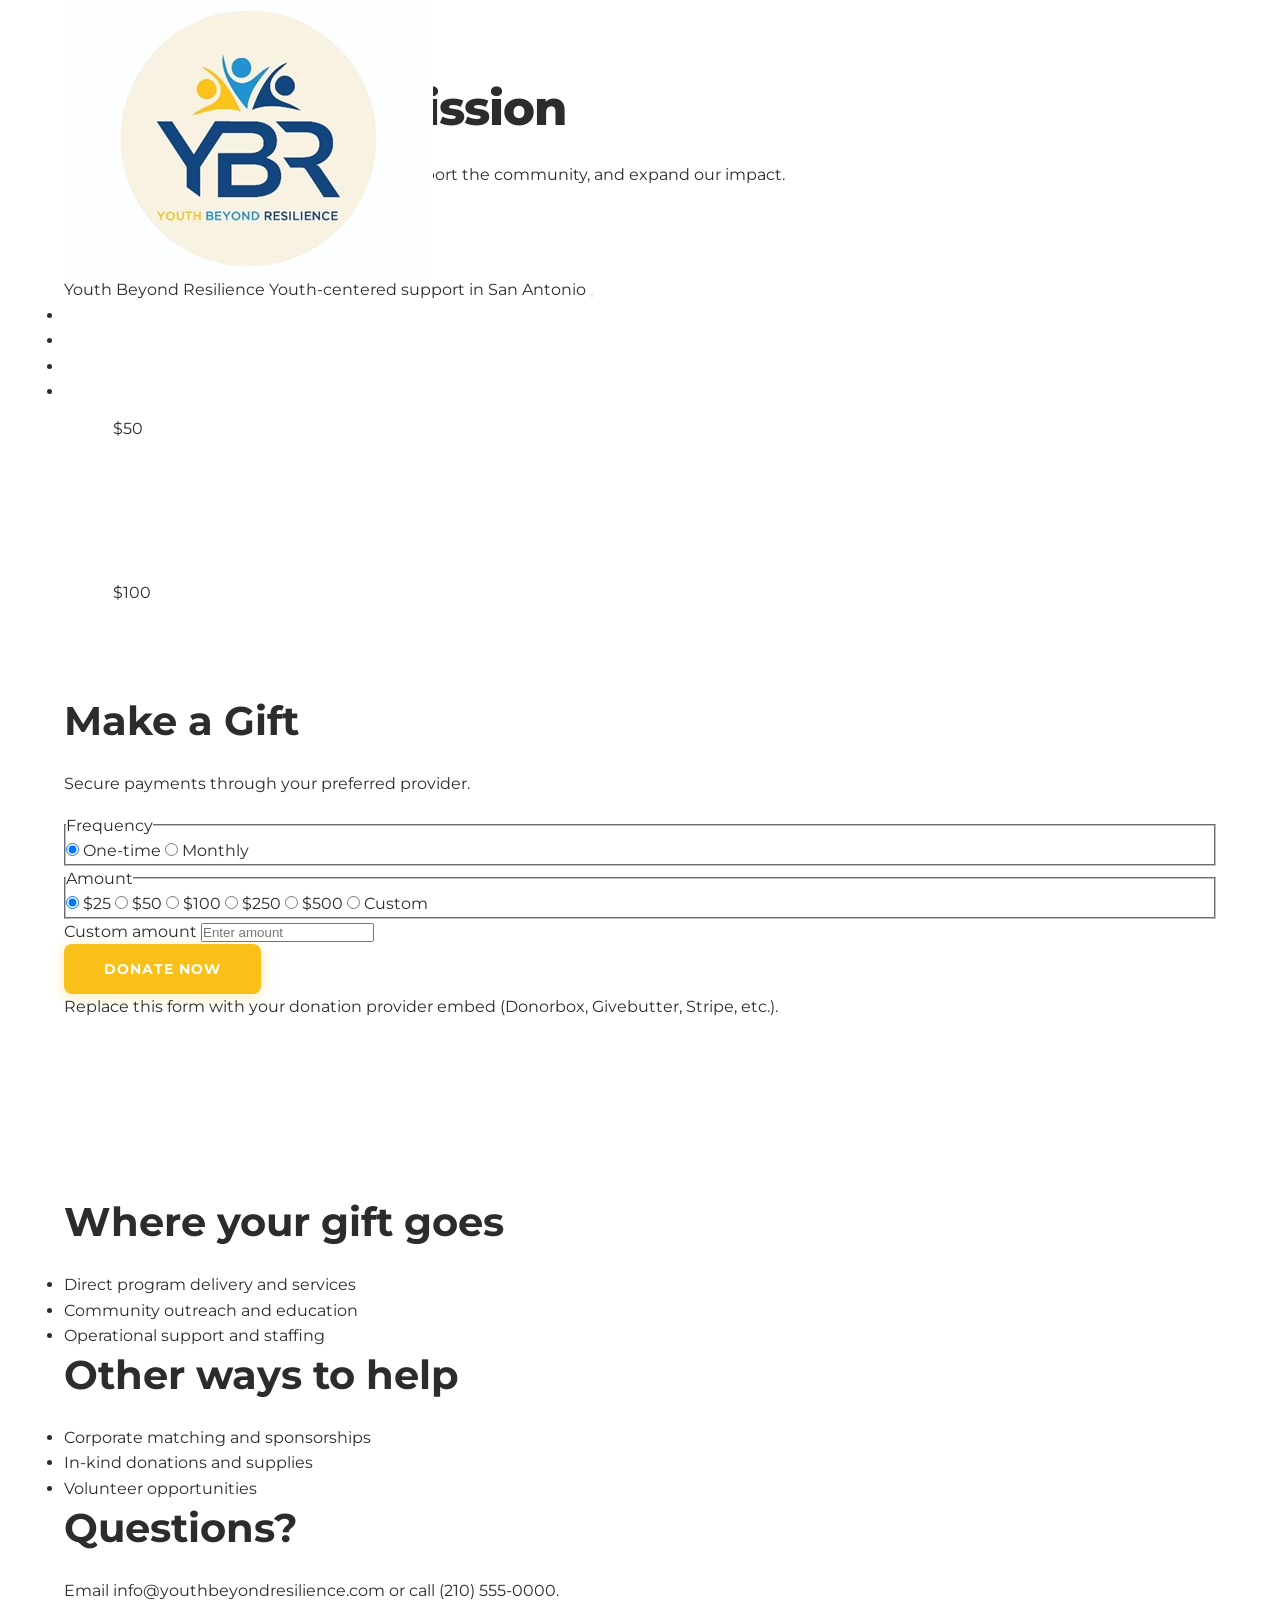
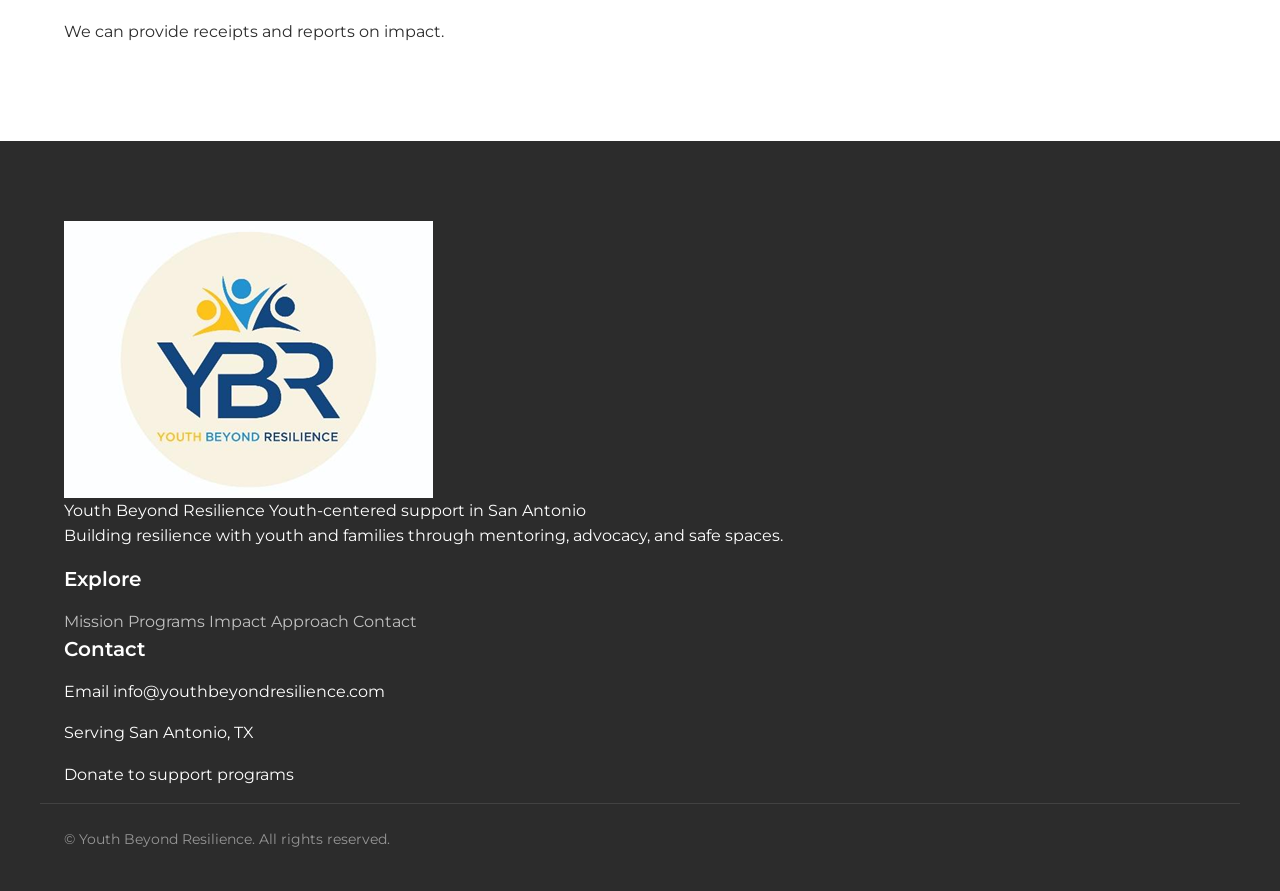
<file: client-youth-beyond-resilience/donate.html>
<!DOCTYPE html>
<html lang="en">
<head>
  <meta charset="UTF-8">
  <meta name="viewport" content="width=device-width, initial-scale=1.0">

  <title>Donate | Youth Beyond Resilience</title>
  <meta name="description" content="Support Youth Beyond Resilience with a secure donation.">

  <meta property="og:type" content="website">
  <meta property="og:url" content="https://youthbeyondresilience.com/donate">
  <meta property="og:title" content="Donate | Youth Beyond Resilience">
  <meta property="og:description" content="Support Youth Beyond Resilience with a secure donation.">
  <meta property="og:image" content="https://youthbeyondresilience.com/public/images/image.png">

  <link rel="icon" type="image/png" href="public/images/image.png">

  <link rel="stylesheet" href="public/css/styles.css">

  <link rel="preconnect" href="https://fonts.googleapis.com">
  <link rel="preconnect" href="https://fonts.gstatic.com" crossorigin>
  <link href="https://fonts.googleapis.com/css2?family=Montserrat:wght@400;500;600;700;800&display=swap" rel="stylesheet">
</head>
<body>

  <header class="site-header">
    <div class="container nav-wrapper">
      <a class="brand" href="index.html">
        <img src="public/images/image.png" alt="Youth Beyond Resilience logo" class="brand-logo">
        <span class="brand-text">
          <span class="brand-name">Youth Beyond Resilience</span>
          <span class="brand-tagline">Youth-centered support in San Antonio</span>
        </span>
      </a>

      <button class="nav-toggle" type="button" aria-label="Toggle navigation" aria-expanded="false" aria-controls="site-menu" data-nav-toggle>
        <span class="nav-toggle-bar"></span>
        <span class="nav-toggle-bar"></span>
        <span class="nav-toggle-bar"></span>
      </button>

      <nav id="site-menu" class="nav-menu" data-nav-menu>
        <ul class="nav-links">
          <li><a href="index.html#mission">Mission</a></li>
          <li><a href="index.html#programs">Programs</a></li>
          <li><a href="index.html#impact">Impact</a></li>
          <li><a href="index.html#approach">Approach</a></li>
        </ul>
        <div class="nav-actions">
          <a class="btn btn-outline btn-sm" href="index.html#contact">Get Support</a>
          <a class="btn btn-secondary btn-sm" href="donate.html">Donate</a>
        </div>
      </nav>
    </div>
  </header>

  <main>
    <section class="section donate-hero">
      <div class="container">
        <div class="donate-hero-grid">
          <div class="donate-hero-content">
            <h1>Support Our Mission</h1>
            <p class="lead">Your donation helps us deliver programs, support the community, and expand our impact.</p>

            <div class="donate-impact">
              <div class="impact-card">
                <span class="impact-number">$25</span>
                <p>Supplies a day of services for one family.</p>
              </div>
              <div class="impact-card">
                <span class="impact-number">$50</span>
                <p>Funds educational materials for a week.</p>
              </div>
              <div class="impact-card">
                <span class="impact-number">$100</span>
                <p>Sponsors critical resources for a month.</p>
              </div>
            </div>
          </div>

          <div class="donate-hero-card card">
            <div class="card-body">
              <h2>Make a Gift</h2>
              <p class="donate-card-note">Secure payments through your preferred provider.</p>

              <form class="donate-form" action="#" method="post">
                <fieldset class="donate-fieldset">
                  <legend>Frequency</legend>
                  <div class="donate-options">
                    <label class="donate-option">
                      <input type="radio" name="frequency" value="one-time" checked>
                      <span>One-time</span>
                    </label>
                    <label class="donate-option">
                      <input type="radio" name="frequency" value="monthly">
                      <span>Monthly</span>
                    </label>
                  </div>
                </fieldset>

                <fieldset class="donate-fieldset">
                  <legend>Amount</legend>
                  <div class="donate-amounts">
                    <label class="donate-option">
                      <input type="radio" name="amount" value="25" checked>
                      <span>$25</span>
                    </label>
                    <label class="donate-option">
                      <input type="radio" name="amount" value="50">
                      <span>$50</span>
                    </label>
                    <label class="donate-option">
                      <input type="radio" name="amount" value="100">
                      <span>$100</span>
                    </label>
                    <label class="donate-option">
                      <input type="radio" name="amount" value="250">
                      <span>$250</span>
                    </label>
                    <label class="donate-option">
                      <input type="radio" name="amount" value="500">
                      <span>$500</span>
                    </label>
                    <label class="donate-option">
                      <input type="radio" name="amount" value="custom">
                      <span>Custom</span>
                    </label>
                  </div>
                </fieldset>

                <div class="form-group">
                  <label class="form-label" for="donationCustom">Custom amount</label>
                  <input
                    type="number"
                    id="donationCustom"
                    name="donationCustom"
                    class="form-input"
                    placeholder="Enter amount"
                    min="5"
                    step="1"
                  >
                </div>

                <button type="submit" class="btn btn-primary btn-lg">Donate Now</button>
              </form>

              <p class="donate-embed-note">
                Replace this form with your donation provider embed (Donorbox, Givebutter, Stripe, etc.).
              </p>
            </div>
          </div>
        </div>
      </div>
    </section>

    <section class="section donate-details">
      <div class="container">
        <div class="donate-details-grid">
          <div class="card">
            <div class="card-body">
              <h2>Where your gift goes</h2>
              <ul class="donate-list">
                <li>Direct program delivery and services</li>
                <li>Community outreach and education</li>
                <li>Operational support and staffing</li>
              </ul>
            </div>
          </div>

          <div class="card">
            <div class="card-body">
              <h2>Other ways to help</h2>
              <ul class="donate-list">
                <li>Corporate matching and sponsorships</li>
                <li>In-kind donations and supplies</li>
                <li>Volunteer opportunities</li>
              </ul>
            </div>
          </div>

          <div class="card">
            <div class="card-body">
              <h2>Questions?</h2>
              <p>Email <a href="mailto:info@youthbeyondresilience.com">info@youthbeyondresilience.com</a> or call <a href="tel:+12105550000">(210) 555-0000</a>.</p>
              <p>We can provide receipts and reports on impact.</p>
            </div>
          </div>
        </div>
      </div>
    </section>
  </main>

  <footer class="site-footer">
    <div class="container footer-grid">
      <div>
        <a class="brand" href="index.html">
          <img src="public/images/image.png" alt="Youth Beyond Resilience logo" class="brand-logo">
          <span class="brand-text">
            <span class="brand-name">Youth Beyond Resilience</span>
            <span class="brand-tagline">Youth-centered support in San Antonio</span>
          </span>
        </a>
        <p class="helper-text">Building resilience with youth and families through mentoring, advocacy, and safe spaces.</p>
      </div>
      <div>
        <h4>Explore</h4>
        <div class="footer-links">
          <a href="index.html#mission">Mission</a>
          <a href="index.html#programs">Programs</a>
          <a href="index.html#impact">Impact</a>
          <a href="index.html#approach">Approach</a>
          <a href="index.html#contact">Contact</a>
        </div>
      </div>
      <div>
        <h4>Contact</h4>
        <p>Email <a href="mailto:info@youthbeyondresilience.com">info@youthbeyondresilience.com</a></p>
        <p>Serving San Antonio, TX</p>
        <p><a href="donate.html">Donate to support programs</a></p>
      </div>
    </div>
    <div class="container footer-bottom">
      <p>&copy; <span data-year></span> Youth Beyond Resilience. All rights reserved.</p>
    </div>
  </footer>

  <script src="public/js/main.js"></script>

</body>
</html>
</file>
<file: client-youth-beyond-resilience/public/css/styles.css>
/* ============================================
           GLOBAL STYLES & CSS VARIABLES
           ============================================ */
        :root {
            /* Brand Colors - Primary Palette */
            --haitian-blue: #104078;
            --haitian-blue-dark: #0B2F58;
            --haitian-blue-light: #1E5BA8;
            --haitian-red: #F8C018;
            --haitian-red-dark: #E0A800;
            --haitian-red-light: #FFD04D;
            
            /* Secondary Accent Colors */
            --ocean-teal: #2090D0;
            --ocean-teal-light: #42A8E6;
            --sunrise-gold: #F8C018;
            
            /* Neutrals */
            --charcoal: #2C2C2C;
            --warm-gray: #666666;
            --light-gray: #E5E5E5;
            --off-white: #F8F0E0;
            --white: #FFFFFF;
            
            /* Typography */
            --font-primary: 'Montserrat', sans-serif;
            
            /* Spacing */
            --spacing-xs: 8px;
            --spacing-sm: 16px;
            --spacing-md: 24px;
            --spacing-lg: 48px;
            --spacing-xl: 80px;
            --spacing-xxl: 120px;
            
            /* Effects */
            --border-radius: 8px;
            --box-shadow: 0 4px 6px rgba(0, 0, 0, 0.1);
            --box-shadow-lg: 0 10px 30px rgba(0, 0, 0, 0.15);
            --transition: 0.3s ease;
        }
        
        * {
            margin: 0;
            padding: 0;
            box-sizing: border-box;
        }
        
        body {
            font-family: var(--font-primary);
            font-size: 16px;
            line-height: 1.6;
            color: var(--charcoal);
            background-color: var(--white);
            overflow-x: hidden;
        }
        
        img {
            max-width: 100%;
            height: auto;
            display: block;
        }
        
        a {
            text-decoration: none;
            color: inherit;
            transition: var(--transition);
        }
        
        /* ============================================
           UTILITY CLASSES
           ============================================ */
        .container {
            max-width: 1200px;
            margin: 0 auto;
            padding: 0 var(--spacing-md);
        }
        
        .container-wide {
            max-width: 1400px;
            margin: 0 auto;
            padding: 0 var(--spacing-md);
        }
        
        .section {
            padding: var(--spacing-xl) 0;
        }
        
        .section-lg {
            padding: var(--spacing-xxl) 0;
        }
        
        .text-center {
            text-align: center;
        }
        
        /* Typography */
        h1 {
            font-size: 3rem;
            font-weight: 800;
            line-height: 1.2;
            letter-spacing: -1px;
            margin-bottom: var(--spacing-md);
        }
        
        h2 {
            font-size: 2.5rem;
            font-weight: 700;
            line-height: 1.3;
            margin-bottom: var(--spacing-md);
        }
        
        h3 {
            font-size: 1.75rem;
            font-weight: 600;
            line-height: 1.4;
            margin-bottom: var(--spacing-sm);
        }
        
        h4 {
            font-size: 1.25rem;
            font-weight: 600;
            line-height: 1.4;
            margin-bottom: var(--spacing-sm);
        }
        
        p {
            margin-bottom: var(--spacing-sm);
        }
        
        .eyebrow {
            font-size: 0.875rem;
            font-weight: 700;
            text-transform: uppercase;
            letter-spacing: 2px;
            margin-bottom: var(--spacing-sm);
            display: block;
        }
        
        .lead-text {
            font-size: 1.25rem;
            line-height: 1.8;
            font-weight: 400;
        }
        
        /* Buttons */
        .btn {
            display: inline-block;
            padding: 16px 40px;
            font-family: var(--font-primary);
            font-weight: 700;
            font-size: 0.875rem;
            text-transform: uppercase;
            letter-spacing: 1px;
            border-radius: var(--border-radius);
            transition: all var(--transition);
            cursor: pointer;
            border: none;
            text-align: center;
        }
        
        .btn-primary {
            background-color: var(--haitian-red);
            color: var(--white);
            box-shadow: 0 4px 15px rgba(248, 192, 24, 0.3);
        }
        
        .btn-primary:hover {
            background-color: var(--haitian-red-dark);
            transform: translateY(-3px);
            box-shadow: 0 6px 20px rgba(248, 192, 24, 0.4);
        }
        
        .btn-secondary {
            background-color: transparent;
            color: var(--white);
            border: 2px solid var(--white);
        }
        
        .btn-secondary:hover {
            background-color: var(--white);
            color: var(--haitian-blue);
        }
        
        .btn-outline-blue {
            background-color: transparent;
            color: var(--haitian-blue);
            border: 2px solid var(--haitian-blue);
        }
        
        .btn-outline-blue:hover {
            background-color: var(--haitian-blue);
            color: var(--white);
        }
        
        .btn-teal {
            background-color: var(--ocean-teal);
            color: var(--white);
        }
        
        .btn-teal:hover {
            background-color: var(--ocean-teal-light);
        }
        
        /* ============================================
           HEADER & NAVIGATION
           ============================================ */
        .site-header {
            position: fixed;
            top: 0;
            left: 0;
            width: 100%;
            z-index: 1000;
            transition: all var(--transition);
            background-color: transparent;
        }
        
        .site-header.scrolled {
            background-color: rgba(255, 255, 255, 0.98);
            box-shadow: var(--box-shadow);
        }
        
        .navbar {
            padding: var(--spacing-sm) 0;
        }
        
        .navbar .container {
            display: flex;
            justify-content: space-between;
            align-items: center;
            position: relative;
        }
        
        .logo {
            font-size: 1.5rem;
            font-weight: 800;
            color: var(--white);
            display: flex;
            align-items: center;
            gap: 12px;
        }
        
        .site-header.scrolled .logo {
            color: var(--haitian-blue);
        }
        
        .logo-icon {
            width: 50px;
            height: 50px;
            background: linear-gradient(135deg, var(--haitian-blue) 50%, var(--haitian-red) 50%);
            border-radius: 50%;
            display: flex;
            align-items: center;
            justify-content: center;
            color: var(--white);
            font-weight: 800;
            font-size: 1.25rem;
        }
        
        .nav-menu {
            display: flex;
            list-style: none;
            gap: var(--spacing-md);
            align-items: center;
        }
        
        .nav-menu a {
            color: var(--white);
            font-weight: 600;
            font-size: 0.9rem;
            letter-spacing: 0.5px;
            position: relative;
        }
        
        .site-header.scrolled .nav-menu a {
            color: var(--charcoal);
        }
        
        .nav-menu a::after {
            content: '';
            position: absolute;
            bottom: -5px;
            left: 0;
            width: 0;
            height: 2px;
            background-color: var(--haitian-red);
            transition: var(--transition);
        }
        
        .nav-menu a:hover::after {
            width: 100%;
        }
        
        .nav-donate-btn {
            margin-left: var(--spacing-sm);
        }
        
        .mobile-menu-toggle {
            display: none;
            flex-direction: column;
            gap: 5px;
            background: none;
            border: none;
            cursor: pointer;
        }
        
        .mobile-menu-toggle span {
            width: 25px;
            height: 3px;
            background-color: var(--white);
            transition: var(--transition);
        }
        
        .site-header.scrolled .mobile-menu-toggle span {
            background-color: var(--haitian-blue);
        }
        
        /* ============================================
           HERO SECTION
           ============================================ */
        .hero {
            position: relative;
            height: 100vh;
            min-height: 700px;
            display: flex;
            align-items: center;
            justify-content: center;
            overflow: hidden;
            background: linear-gradient(135deg, var(--haitian-blue) 0%, var(--haitian-blue-dark) 100%);
        }
        
        .hero::before {
            content: '';
            position: absolute;
            top: 0;
            left: 0;
            right: 0;
            bottom: 0;
            background: url('https://images.unsplash.com/photo-1488521787991-ed7bbaae773c?w=1600&q=80') center/cover no-repeat;
            opacity: 0.15;
            z-index: 1;
        }
        
        /* Animated gradient overlay */
        .hero::after {
            content: '';
            position: absolute;
            top: 0;
            left: 0;
            right: 0;
            bottom: 0;
            background: linear-gradient(135deg, 
                rgba(16, 64, 120, 0.85) 0%, 
                rgba(248, 192, 24, 0.75) 100%);
            z-index: 2;
        }
        
        .hero-content {
            position: relative;
            z-index: 3;
            text-align: center;
            max-width: 900px;
            padding: 0 var(--spacing-md);
            animation: fadeInUp 1s ease-out;
        }
        
        @keyframes fadeInUp {
            from {
                opacity: 0;
                transform: translateY(30px);
            }
            to {
                opacity: 1;
                transform: translateY(0);
            }
        }
        
        .hero h1 {
            color: var(--white);
            font-size: 4rem;
            margin-bottom: var(--spacing-md);
            text-shadow: 0 2px 10px rgba(0, 0, 0, 0.3);
        }
        
        .hero .lead-text {
            color: rgba(255, 255, 255, 0.95);
            max-width: 700px;
            margin: 0 auto var(--spacing-lg);
            font-size: 1.35rem;
            line-height: 1.8;
        }
        
        .hero-cta {
            display: flex;
            gap: var(--spacing-sm);
            justify-content: center;
            flex-wrap: wrap;
        }
        
        .scroll-indicator {
            position: absolute;
            bottom: 40px;
            left: 50%;
            transform: translateX(-50%);
            z-index: 3;
            animation: bounce 2s infinite;
        }
        
        @keyframes bounce {
            0%, 20%, 50%, 80%, 100% {
                transform: translateX(-50%) translateY(0);
            }
            40% {
                transform: translateX(-50%) translateY(-10px);
            }
            60% {
                transform: translateX(-50%) translateY(-5px);
            }
        }
        
        .scroll-indicator i {
            color: var(--white);
            font-size: 2rem;
            opacity: 0.8;
        }
        
        /* ============================================
           MISSION STATEMENT SECTION
           ============================================ */
        .mission-statement {
            background-color: var(--off-white);
            position: relative;
            overflow: hidden;
        }
        
        .mission-statement::before {
            content: '';
            position: absolute;
            top: -50px;
            right: -50px;
            width: 300px;
            height: 300px;
            background: var(--ocean-teal);
            opacity: 0.05;
            border-radius: 50%;
        }
        
        .mission-content {
            max-width: 900px;
            margin: 0 auto;
        }
        
        .mission-content .eyebrow {
            color: var(--haitian-red);
        }
        
        .mission-content h2 {
            color: var(--haitian-blue);
        }
        
        .mission-content .lead-text {
            color: var(--charcoal);
            margin-bottom: var(--spacing-lg);
        }
        
        /* Stats Row */
        .stats-row {
            display: grid;
            grid-template-columns: repeat(auto-fit, minmax(250px, 1fr));
            gap: var(--spacing-lg);
            margin-top: var(--spacing-xl);
        }
        
        .stat-card {
            text-align: center;
            padding: var(--spacing-lg);
            background: var(--white);
            border-radius: var(--border-radius);
            box-shadow: var(--box-shadow);
            position: relative;
            overflow: hidden;
            transition: var(--transition);
        }
        
        .stat-card::before {
            content: '';
            position: absolute;
            top: 0;
            left: 0;
            width: 100%;
            height: 4px;
            background: linear-gradient(90deg, var(--haitian-blue), var(--haitian-red));
        }
        
        .stat-card:hover {
            transform: translateY(-5px);
            box-shadow: var(--box-shadow-lg);
        }
        
        .stat-number {
            font-size: 3rem;
            font-weight: 800;
            color: var(--haitian-blue);
            margin-bottom: var(--spacing-xs);
            display: block;
        }
        
        .stat-label {
            font-size: 1rem;
            color: var(--warm-gray);
            font-weight: 600;
        }
        
        /* ============================================
           THE CRISIS SECTION
           ============================================ */
        .crisis-section {
            background-color: var(--white);
        }
        
        .crisis-grid {
            display: grid;
            grid-template-columns: 1fr 1fr;
            gap: var(--spacing-xl);
            align-items: center;
        }
        
        .crisis-image {
            position: relative;
            border-radius: var(--border-radius);
            overflow: hidden;
            box-shadow: var(--box-shadow-lg);
        }
        
        .crisis-image::after {
            content: '';
            position: absolute;
            top: 0;
            left: 0;
            width: 100%;
            height: 100%;
            background: linear-gradient(135deg, 
                rgba(16, 64, 120, 0.2), 
                rgba(248, 192, 24, 0.2));
        }
        
        .crisis-image img {
            width: 100%;
            height: 500px;
            object-fit: cover;
        }
        
        .crisis-content .eyebrow {
            color: var(--haitian-red);
        }
        
        .crisis-content h2 {
            color: var(--haitian-blue);
            margin-bottom: var(--spacing-md);
        }
        
        .crisis-content p {
            color: var(--charcoal);
            margin-bottom: var(--spacing-md);
        }
        
        .pullquote {
            border-left: 4px solid var(--haitian-red);
            padding-left: var(--spacing-md);
            margin: var(--spacing-lg) 0;
            font-size: 1.5rem;
            font-weight: 600;
            color: var(--haitian-blue);
            font-style: italic;
        }
        
        /* ============================================
           CAMPS PROGRAMS SECTION
           ============================================ */
        .programs-section {
            background: linear-gradient(180deg, var(--white) 0%, var(--off-white) 100%);
            position: relative;
        }
        
        .section-header {
            max-width: 800px;
            margin: 0 auto var(--spacing-xl);
        }
        
        .section-header .eyebrow {
            color: var(--ocean-teal);
        }
        
        .section-header h2 {
            color: var(--haitian-blue);
        }
        
        .section-header p {
            color: var(--warm-gray);
        }
        
        .programs-grid {
            display: grid;
            grid-template-columns: repeat(auto-fit, minmax(280px, 1fr));
            gap: var(--spacing-md);
            margin-bottom: var(--spacing-xl);
        }
        
        .program-card {
            background: var(--white);
            padding: var(--spacing-lg);
            border-radius: var(--border-radius);
            box-shadow: var(--box-shadow);
            transition: all var(--transition);
            position: relative;
            overflow: hidden;
        }
        
        .program-card::before {
            content: '';
            position: absolute;
            top: 0;
            left: 0;
            width: 100%;
            height: 5px;
            background: linear-gradient(90deg, var(--haitian-blue), var(--ocean-teal));
            transform: scaleX(0);
            transform-origin: left;
            transition: var(--transition);
        }
        
        .program-card:hover::before {
            transform: scaleX(1);
        }
        
        .program-card:hover {
            transform: translateY(-8px);
            box-shadow: var(--box-shadow-lg);
        }
        
        .program-icon {
            width: 70px;
            height: 70px;
            background: linear-gradient(135deg, var(--ocean-teal), var(--ocean-teal-light));
            border-radius: 50%;
            display: flex;
            align-items: center;
            justify-content: center;
            margin-bottom: var(--spacing-md);
        }
        
        .program-icon i {
            font-size: 2rem;
            color: var(--white);
        }
        
        .program-letter {
            font-size: 3rem;
            font-weight: 800;
            color: var(--haitian-blue);
            opacity: 0.1;
            position: absolute;
            top: 20px;
            right: 20px;
        }
        
        .program-card h4 {
            color: var(--haitian-blue);
            margin-bottom: var(--spacing-sm);
        }
        
        .program-card p {
            color: var(--warm-gray);
            margin-bottom: var(--spacing-md);
            font-size: 0.95rem;
        }
        
        .program-link {
            color: var(--ocean-teal);
            font-weight: 600;
            font-size: 0.9rem;
            display: inline-flex;
            align-items: center;
            gap: 8px;
        }
        
        .program-link:hover {
            color: var(--haitian-blue);
        }
        
        /* ============================================
           IMPACT STORY SECTION
           ============================================ */
        .impact-story {
            background: linear-gradient(135deg, var(--haitian-blue) 0%, var(--haitian-blue-dark) 100%);
            color: var(--white);
            position: relative;
            overflow: hidden;
        }
        
        .impact-story::before {
            content: '';
            position: absolute;
            top: -100px;
            left: -100px;
            width: 400px;
            height: 400px;
            background: var(--haitian-red);
            opacity: 0.1;
            border-radius: 50%;
        }
        
        .impact-story::after {
            content: '';
            position: absolute;
            bottom: -150px;
            right: -150px;
            width: 500px;
            height: 500px;
            background: var(--ocean-teal);
            opacity: 0.1;
            border-radius: 50%;
        }
        
        .impact-quote {
            max-width: 900px;
            margin: 0 auto var(--spacing-xl);
            text-align: center;
            position: relative;
            z-index: 2;
        }
        
        .impact-quote blockquote {
            font-size: 2rem;
            font-weight: 600;
            line-height: 1.6;
            font-style: italic;
            margin-bottom: var(--spacing-md);
            position: relative;
        }
        
        .impact-quote blockquote::before {
            content: '"';
            font-size: 6rem;
            color: var(--haitian-red);
            position: absolute;
            top: -30px;
            left: -40px;
            opacity: 0.5;
        }
        
        .impact-attribution {
            font-size: 1.1rem;
            opacity: 0.9;
        }
        
        .impact-cards {
            display: grid;
            grid-template-columns: repeat(auto-fit, minmax(300px, 1fr));
            gap: var(--spacing-md);
            margin-top: var(--spacing-xl);
            position: relative;
            z-index: 2;
        }
        
        .impact-card {
            background: rgba(255, 255, 255, 0.1);
            backdrop-filter: blur(10px);
            border: 1px solid rgba(255, 255, 255, 0.2);
            border-radius: var(--border-radius);
            padding: var(--spacing-lg);
            transition: var(--transition);
        }
        
        .impact-card:hover {
            background: rgba(255, 255, 255, 0.15);
            transform: translateY(-5px);
        }
        
        .impact-card-image {
            width: 80px;
            height: 80px;
            border-radius: 50%;
            margin: 0 auto var(--spacing-md);
            border: 3px solid var(--haitian-red);
            overflow: hidden;
        }
        
        .impact-card-image img {
            width: 100%;
            height: 100%;
            object-fit: cover;
        }
        
        .impact-card h4 {
            color: var(--white);
            margin-bottom: var(--spacing-xs);
        }
        
        .impact-card p {
            color: rgba(255, 255, 255, 0.9);
            font-size: 0.95rem;
        }
        
        /* ============================================
           HOW TO HELP SECTION
           ============================================ */
        .how-to-help {
            background-color: var(--white);
        }
        
        .help-options {
            display: grid;
            grid-template-columns: repeat(auto-fit, minmax(320px, 1fr));
            gap: var(--spacing-lg);
            margin-bottom: var(--spacing-xl);
        }
        
        .help-card {
            background: var(--white);
            border: 2px solid var(--light-gray);
            border-radius: var(--border-radius);
            padding: var(--spacing-xl);
            text-align: center;
            transition: all var(--transition);
            position: relative;
        }
        
        .help-card:nth-child(1) {
            border-top: 5px solid var(--haitian-blue);
        }
        
        .help-card:nth-child(2) {
            border-top: 5px solid var(--haitian-red);
        }
        
        .help-card:nth-child(3) {
            border-top: 5px solid var(--ocean-teal);
        }
        
        .help-card:hover {
            transform: translateY(-8px);
            box-shadow: var(--box-shadow-lg);
        }
        
        .help-icon {
            width: 80px;
            height: 80px;
            margin: 0 auto var(--spacing-md);
            background: var(--off-white);
            border-radius: 50%;
            display: flex;
            align-items: center;
            justify-content: center;
            font-size: 2.5rem;
        }
        
        .help-card:nth-child(1) .help-icon {
            color: var(--haitian-blue);
        }
        
        .help-card:nth-child(2) .help-icon {
            color: var(--haitian-red);
        }
        
        .help-card:nth-child(3) .help-icon {
            color: var(--ocean-teal);
        }
        
        .help-card h3 {
            color: var(--haitian-blue);
            margin-bottom: var(--spacing-sm);
        }
        
        .help-card p {
            color: var(--warm-gray);
            margin-bottom: var(--spacing-lg);
        }
        
        .transparency-statement {
            max-width: 700px;
            margin: var(--spacing-xl) auto 0;
            text-align: center;
            padding: var(--spacing-lg);
            background: var(--off-white);
            border-radius: var(--border-radius);
            border-left: 4px solid var(--haitian-blue);
        }
        
        .transparency-statement p {
            color: var(--charcoal);
            font-weight: 600;
            margin-bottom: var(--spacing-sm);
        }
        
        .transparency-statement a {
            color: var(--haitian-blue);
            text-decoration: underline;
        }
        
        /* ============================================
           PARTNERS SECTION
           ============================================ */
        .partners-section {
            background-color: var(--off-white);
        }
        
        .partners-section h3 {
            text-align: center;
            color: var(--haitian-blue);
            margin-bottom: var(--spacing-lg);
        }
        
        .partners-grid {
            display: grid;
            grid-template-columns: repeat(auto-fit, minmax(200px, 1fr));
            gap: var(--spacing-md);
            align-items: center;
        }
        
        .partner-logo {
            background: var(--white);
            padding: var(--spacing-md);
            border-radius: var(--border-radius);
            display: flex;
            align-items: center;
            justify-content: center;
            height: 120px;
            transition: var(--transition);
            filter: grayscale(100%);
            opacity: 0.7;
        }
        
        .partner-logo:hover {
            filter: grayscale(0%);
            opacity: 1;
            transform: scale(1.05);
        }
        
        .partner-logo img {
            max-width: 150px;
            max-height: 60px;
        }
        
        .partner-name {
            font-weight: 600;
            color: var(--warm-gray);
            font-size: 0.9rem;
        }
        
        /* ============================================
           EMAIL SIGNUP SECTION
           ============================================ */
        .email-signup {
            background: linear-gradient(135deg, var(--haitian-red) 0%, var(--haitian-red-dark) 100%);
            color: var(--white);
            position: relative;
            overflow: hidden;
        }
        
        .email-signup::before {
            content: '';
            position: absolute;
            top: -50%;
            right: -20%;
            width: 600px;
            height: 600px;
            background: var(--haitian-blue);
            opacity: 0.2;
            border-radius: 50%;
        }
        
        .email-content {
            max-width: 700px;
            margin: 0 auto;
            position: relative;
            z-index: 2;
        }
        
        .email-content h2 {
            color: var(--white);
            margin-bottom: var(--spacing-sm);
        }
        
        .email-content p {
            color: rgba(255, 255, 255, 0.9);
            margin-bottom: var(--spacing-lg);
        }
        
        .email-form {
            display: flex;
            gap: var(--spacing-sm);
            max-width: 500px;
            margin: 0 auto;
        }
        
        .email-form input {
            flex: 1;
            padding: 16px 20px;
            border: none;
            border-radius: var(--border-radius);
            font-family: var(--font-primary);
            font-size: 1rem;
        }
        
        .email-form button {
            padding: 16px 32px;
            background: var(--white);
            color: var(--haitian-red);
            border: none;
            border-radius: var(--border-radius);
            font-family: var(--font-primary);
            font-weight: 700;
            font-size: 0.875rem;
            text-transform: uppercase;
            letter-spacing: 1px;
            cursor: pointer;
            transition: var(--transition);
        }
        
        .email-form button:hover {
            background: var(--haitian-blue);
            color: var(--white);
        }
        
        .privacy-note {
            text-align: center;
            margin-top: var(--spacing-sm);
            font-size: 0.85rem;
            opacity: 0.8;
        }
        
        /* ============================================
           FOOTER
           ============================================ */
        .site-footer {
            background-color: var(--charcoal);
            color: var(--white);
            padding: var(--spacing-xl) 0 var(--spacing-md);
        }
        
        .footer-content {
            display: grid;
            grid-template-columns: repeat(auto-fit, minmax(250px, 1fr));
            gap: var(--spacing-lg);
            margin-bottom: var(--spacing-lg);
        }
        
        .footer-column h4 {
            color: var(--white);
            margin-bottom: var(--spacing-md);
            font-size: 1.1rem;
        }
        
        .footer-logo {
            font-size: 1.5rem;
            font-weight: 800;
            color: var(--white);
            display: flex;
            align-items: center;
            gap: 12px;
            margin-bottom: var(--spacing-sm);
        }
        
        .footer-tagline {
            font-style: italic;
            color: var(--haitian-red);
            margin-bottom: var(--spacing-sm);
        }
        
        .footer-column p {
            color: rgba(255, 255, 255, 0.7);
            line-height: 1.8;
            margin-bottom: var(--spacing-md);
        }
        
        .social-links {
            display: flex;
            gap: var(--spacing-sm);
        }
        
        .social-link {
            width: 40px;
            height: 40px;
            background: rgba(255, 255, 255, 0.1);
            border-radius: 50%;
            display: flex;
            align-items: center;
            justify-content: center;
            transition: var(--transition);
        }
        
        .social-link:hover {
            background: var(--haitian-red);
            transform: translateY(-3px);
        }
        
        .footer-links {
            list-style: none;
        }
        
        .footer-links li {
            margin-bottom: var(--spacing-xs);
        }
        
        .footer-links a {
            color: rgba(255, 255, 255, 0.7);
            transition: var(--transition);
        }
        
        .footer-links a:hover {
            color: var(--white);
            padding-left: 5px;
        }
        
        .footer-bottom {
            border-top: 1px solid rgba(255, 255, 255, 0.1);
            padding-top: var(--spacing-md);
            display: flex;
            justify-content: space-between;
            align-items: center;
            flex-wrap: wrap;
            gap: var(--spacing-sm);
        }
        
        .footer-bottom p {
            color: rgba(255, 255, 255, 0.5);
            font-size: 0.9rem;
        }
        
        .footer-bottom-links {
            display: flex;
            gap: var(--spacing-md);
        }
        
        .footer-bottom-links a {
            color: rgba(255, 255, 255, 0.5);
            font-size: 0.9rem;
            transition: var(--transition);
        }
        
        .footer-bottom-links a:hover {
            color: var(--white);
        }
        
        /* ============================================
           RESPONSIVE DESIGN
           ============================================ */
        @media (max-width: 1024px) {
            h1 {
                font-size: 2.5rem;
            }
            
            h2 {
                font-size: 2rem;
            }
            
            .hero h1 {
                font-size: 3rem;
            }
        }
        
        @media (max-width: 768px) {
            .nav-menu {
                display: none;
                position: absolute;
                top: 100%;
                right: 0;
                background: rgba(255, 255, 255, 0.98);
                flex-direction: column;
                align-items: flex-start;
                gap: var(--spacing-sm);
                padding: var(--spacing-md);
                border-radius: var(--border-radius);
                box-shadow: var(--box-shadow);
            }

            .nav-menu.is-open {
                display: flex;
            }

            .nav-menu a {
                color: var(--charcoal);
            }

            .nav-donate-btn {
                margin-left: 0;
                width: 100%;
            }

            .nav-donate-btn .btn {
                width: 100%;
            }
            
            .mobile-menu-toggle {
                display: flex;
            }
            
            h1 {
                font-size: 2rem;
            }
            
            h2 {
                font-size: 1.75rem;
            }
            
            .hero h1 {
                font-size: 2.25rem;
            }
            
            .hero .lead-text {
                font-size: 1.1rem;
            }
            
            .hero-cta {
                flex-direction: column;
            }
            
            .btn {
                width: 100%;
                text-align: center;
            }
            
            .crisis-grid {
                grid-template-columns: 1fr;
                gap: var(--spacing-lg);
            }
            
            .crisis-image {
                order: -1;
            }
            
            .programs-grid {
                grid-template-columns: 1fr;
            }
            
            .impact-quote blockquote {
                font-size: 1.5rem;
            }
            
            .email-form {
                flex-direction: column;
            }
            
            .footer-bottom {
                flex-direction: column;
                text-align: center;
            }
        }
</file>
